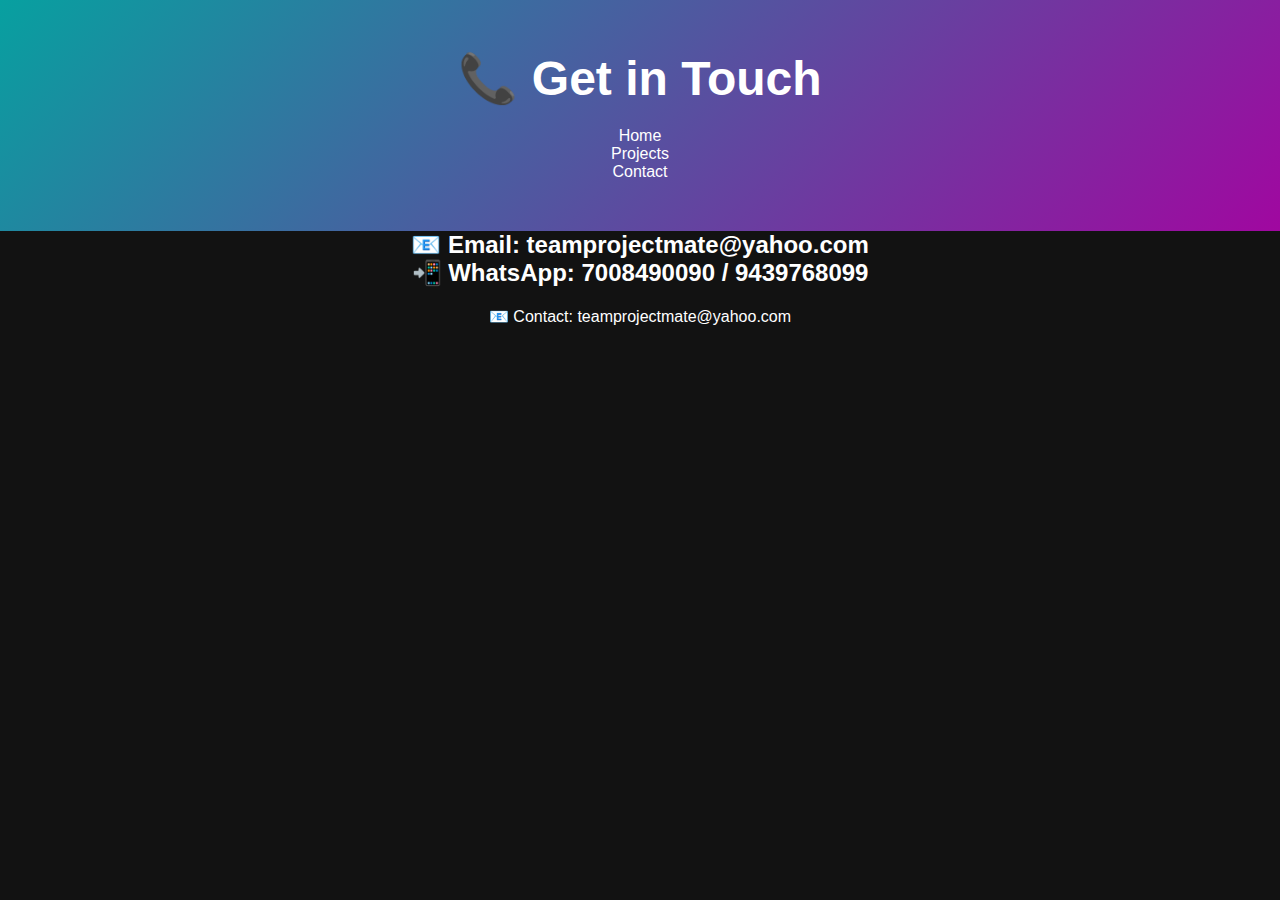
<file: contact.html>
<!DOCTYPE html>
<html lang="en">
<head>
    <meta charset="UTF-8">
    <meta name="viewport" content="width=device-width, initial-scale=1.0">
    <title>Contact Us</title>
    <link rel="stylesheet" href="styles.css">
</head>
<body>
    <header>
        <h1>📞 Get in Touch</h1>
        <nav>
            <ul>
                <li><a href="index.html">Home</a></li>
                <li><a href="projects.html">Projects</a></li>
                <li><a href="contact.html">Contact</a></li>
            </ul>
        </nav>
    </header>

    <section class="contact-info">
        <h2>📧 Email: teamprojectmate@yahoo.com</h2>
        <h2>📲 WhatsApp: 7008490090 / 9439768099</h2>
    </section>

    <footer>
        <p>📧 Contact: teamprojectmate@yahoo.com</p>
    </footer>
</body>
</html>
</file>
<file: styles.css>
* {
    margin: 0;
    padding: 0;
    box-sizing: border-box;
}

body {
    font-family: 'Poppins', sans-serif;
    background-color: #121212;
    color: #fff;
}

a {
    text-decoration: none;
    color: #fff;
}

.container {
    width: 90%;
    max-width: 1200px;
    margin: auto;
}

header {
    background: linear-gradient(135deg, rgba(0, 255, 255, 0.6), rgba(255, 0, 255, 0.6));
    padding: 50px 0;
    text-align: center;
}

header h1 {
    font-size: 3rem;
    margin-bottom: 20px;
}

.hero-title {
    font-size: 2.5rem;
    color: #fff;
}

.hero-text {
    font-size: 1.2rem;
    margin-bottom: 20px;
}

.cta-button {
    padding: 10px 20px;
    background-color: #00f5b8;
    border: none;
    border-radius: 5px;
    font-size: 1rem;
    cursor: pointer;
    transition: background-color 0.3s ease;
}

.cta-button:hover {
    background-color: #01d17a;
}

.navbar {
    display: flex;
    justify-content: center;
    list-style: none;
}

.navbar li {
    margin: 0 15px;
}

.navbar a {
    font-size: 1rem;
    color: #fff;
    transition: color 0.3s ease;
}

.navbar a:hover {
    color: #00f5b8;
}

.section {
    padding: 60px 0;
}

.section-title {
    font-size: 2rem;
    margin-bottom: 30px;
    text-align: center;
    color: #fff;
}

.services .service-cards {
    display: flex;
    gap: 30px;
    justify-content: center;
}

.service-card {
    background: rgba(255, 255, 255, 0.1);
    padding: 20px;
    border-radius: 10px;
    width: 250px;
    text-align: center;
    box-shadow: 0 4px 10px rgba(0, 0, 0, 0.3);
}

.projects-grid {
    display: grid;
    grid-template-columns: repeat(4, 1fr);
    gap: 30px;
}

.project-card {
    background: rgba(255, 255, 255, 0.1);
    padding: 20px;
    border-radius: 10px;
    text-align: center;
    box-shadow: 0 4px 10px rgba(0, 0, 0, 0.3);
}

.contact-info {
    text-align: center;
}

.contact-form {
    max-width: 600px;
    margin: auto;
    background: rgba(255, 255, 255, 0.1);
    padding: 30px;
    border-radius: 10px;
}

.contact-form label {
    display: block;
    margin-bottom: 5px;
}

.contact-form input,
.contact-form textarea {
    width: 100%;
    padding: 10px;
    margin-bottom: 15px;
    border-radius: 5px;
    border: 1px solid #00f5b8;
    background-color: transparent;
    color: #fff;
}

.contact-form button {
    width: 100%;
    padding: 10px;
    background-color: #00f5b8;
    border: none;
    border-radius: 5px;
    font-size: 1rem;
}

.contact-form button:hover {
    background-color: #01d17a;
}

.social-links {
    margin-top: 20px;
    display: flex;
    justify-content: center;
    gap: 20px;
}

.social-icon {
    color: #00f5b8;
    font-size: 1.2rem;
    transition: transform 0.3s ease;
}

.social-icon:hover {
    transform: scale(1.2);
}

footer {
    background-color: #121212;
    padding: 20px 0;
    text-align: center;
}
</file>
